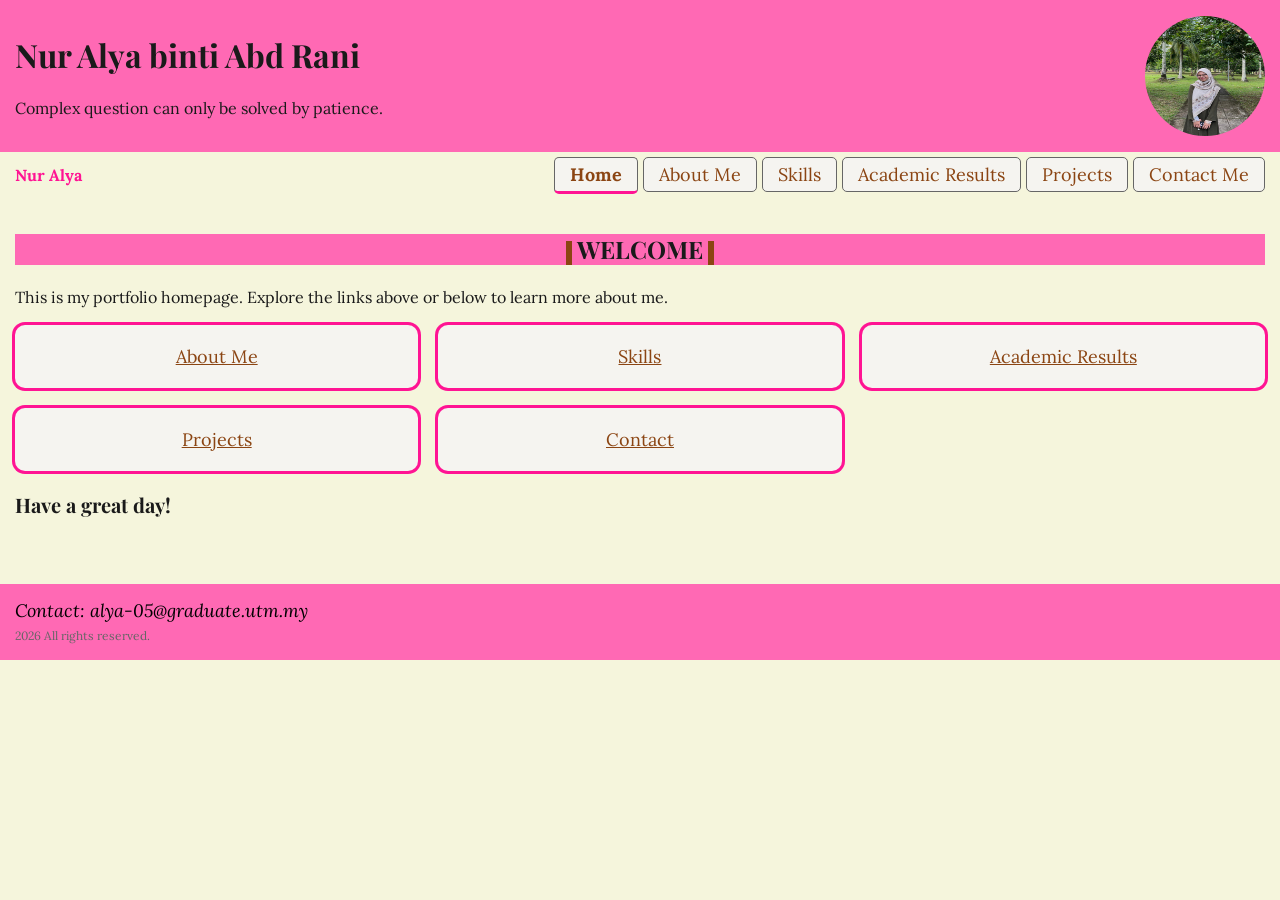
<file: index.html>
<!DOCTYPE html>
<html lang="en">
<head>
  <meta charset="UTF-8">
  <meta name="description" content="Portfolio of Alya, a software engineering student at UTM.">
  <meta name="viewport" content="width=device-width, initial-scale=1.0">
  <title>Lab Exercise 1</title>
  <link rel="stylesheet" href="style.css">
</head>

<body>
  <header>
    <div class="header-text">
      <h1>Nur Alya binti Abd Rani</h1>
      <p>Complex question can only be solved by patience.</p>
    </div>
    <div class="header-image">
      <img src="photos/profile-pic.jpg" alt="Profile image">
    </div>
  </header>

  <nav>
    <div class="logo">Nur Alya</div>
    <ul>
      <li><a href="index.html" class="active">Home</a></li>
      <li><a href="about.html">About Me</a></li>
      <li><a href="skills.html">Skills</a></li>
      <li><a href="academic.html">Academic Results</a></li>
      <li><a href="projects.html">Projects</a></li>
      <li><a href="contact.html">Contact Me</a></li>
    </ul>
  </nav>

  <main>
    <section>
      <h2>WELCOME</h2>
      <p>This is my portfolio homepage. Explore the links above or below to learn more about me.</p>
    </section>

    <section class="page-cards">
      <a href="about.html" class="card">About Me</a>
      <a href="skills.html" class="card">Skills</a>
      <a href="academic.html" class="card">Academic Results</a>
      <a href="projects.html" class="card">Projects</a>
      <a href="contact.html" class="card">Contact</a>
    </section>

    <section>
      <h3>Have a great day!</h3>
    </section>
  </main>

  <footer>
    <address>Contact: alya-05@graduate.utm.my</address>
    <small>2026 All rights reserved.</small>
  </footer>
</body>
</html>
</file>
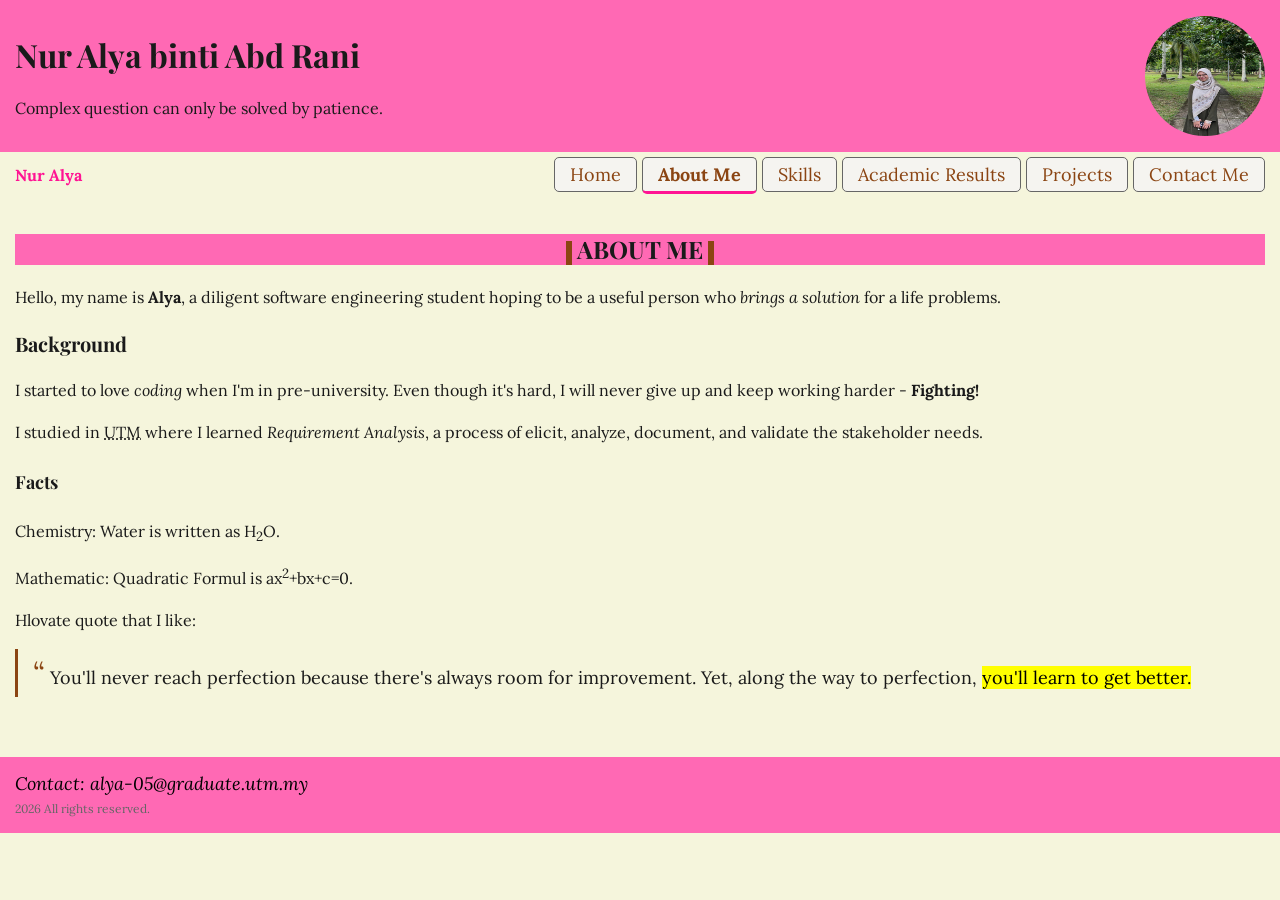
<file: about.html>
<!DOCTYPE html>
<html lang="en">
<head>
  <meta charset="UTF-8">
  <meta name="description" content="Portfolio of Alya, a software engineering student at UTM.">
  <meta name="viewport" content="width=device-width, initial-scale=1.0">
  <title>Lab Exercise 1</title>
  <link rel="stylesheet" href="style.css">
</head>

<body>
  <header>
    <div class="header-text">
      <h1>Nur Alya binti Abd Rani</h1>
      <p>Complex question can only be solved by patience.</p>
    </div>
    <div class="header-image">
      <img src="photos/profile-pic.jpg" alt="Profile image">
    </div>
  </header>

  <nav>
    <div class="logo">Nur Alya</div>
    <ul>
      <li><a href="index.html">Home</a></li>
      <li><a href="about.html" class="active">About Me</a></li>
      <li><a href="skills.html">Skills</a></li>
      <li><a href="academic.html">Academic Results</a></li>
      <li><a href="projects.html">Projects</a></li>
      <li><a href="contact.html">Contact Me</a></li>
    </ul>
  </nav>

  <main>
    <h2>ABOUT ME</h2>
      <p>
        Hello, my name is <strong>Alya</strong>, a diligent software engineering student hoping to be a useful person who <em>brings a solution</em> for a life problems.
      </p>

      <h3>Background</h3>
      <p>
        I started to love <i>coding</i> when I'm in pre-university. Even though it's hard, I will never give up and keep working harder - <b>Fighting!</b>
      </p>

      <!-- 
        Difference: <strong> conveys the importance text while <b> just give the attention to the text. 
        Difference: <em> conveys what we want to emphasized, while <i> just to makes the words italic.
      -->

      <p>
        I studied in <abbr title="Universiti Teknologi Malaysia">UTM</abbr> where I learned <dfn>Requirement Analysis</dfn>, a process of elicit, analyze, document, and validate the stakeholder needs.
      </p>

      <h4>Facts</h4>
      <p>Chemistry: Water is written as H<sub>2</sub>O.</p>
      <p>Mathematic: Quadratic Formul is ax<sup>2</sup>+bx+c=0.</p>
      <p>Hlovate quote that I like:</p>
      <blockquote cite="https://quotefancy.com/hlovate-quotes">You'll never reach perfection because there's always room for improvement. Yet, along the way to perfection, <mark>you'll learn to get better.</mark></blockquote>
  </main>

  <footer>
    <address>Contact: alya-05@graduate.utm.my</address>
    <small>2026 All rights reserved.</small>
  </footer>
</body>
</html>
</file>
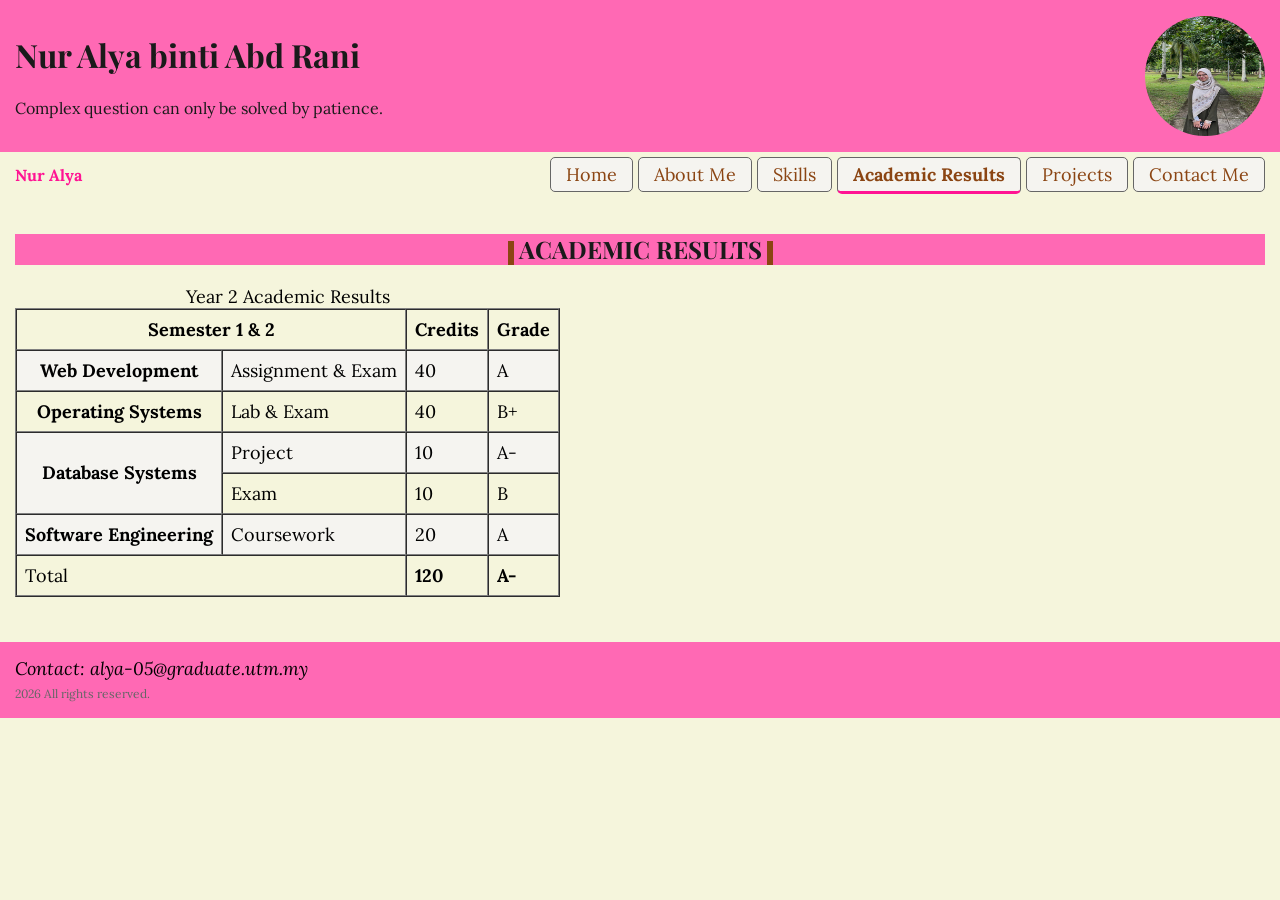
<file: academic.html>
<!DOCTYPE html>
<html lang="en">
<head>
  <meta charset="UTF-8">
  <meta name="description" content="Portfolio of Alya, a software engineering student at UTM.">
  <meta name="viewport" content="width=device-width, initial-scale=1.0">
  <title>Lab Exercise 1</title>
  <link rel="stylesheet" href="style.css">
</head>

<body>
  <header>
    <div class="header-text">
      <h1>Nur Alya binti Abd Rani</h1>
      <p>Complex question can only be solved by patience.</p>
    </div>
    <div class="header-image">
      <img src="photos/profile-pic.jpg" alt="Profile image">
    </div>
  </header>

  <nav>
    <div class="logo">Nur Alya</div>
    <ul>
      <li><a href="index.html">Home</a></li>
      <li><a href="about.html">About Me</a></li>
      <li><a href="skills.html">Skills</a></li>
      <li><a href="academic.html" class="active">Academic Results</a></li>
      <li><a href="projects.html">Projects</a></li>
      <li><a href="contact.html">Contact Me</a></li>
    </ul>
  </nav>

  <main>
    <h2>ACADEMIC RESULTS</h2>
      <!-- Deprecated: border, cellpadding, cellspacing attribute. Modern alternative: use CSS property -->
      <table border="1" cellpadding="8" cellspacing="0">
        <caption>Year 2 Academic Results</caption>

        <thead>
          <tr>
            <th scope="col" colspan="2">Semester 1 &amp; 2</th>
            <th scope="col">Credits</th>
            <th scope="col">Grade</th>
          </tr>
        </thead>

        <tbody>
          <tr>
            <th scope="row">Web Development</th>
            <td>Assignment &amp; Exam</td>
            <td>40</td>
            <td>A</td>
          </tr>

          <tr>
            <th scope="row">Operating Systems</th>
            <td>Lab &amp; Exam</td>
            <td>40</td>
            <td>B+</td>
          </tr>

          <tr>
            <th scope="row" rowspan="2">Database Systems</th>
            <td>Project</td>
            <td>10</td>
            <td>A-</td>
          </tr>

          <tr>
            <td>Exam</td>
            <td>10</td>
            <td>B</td>
          </tr>

          <tr>
            <th scope="row">Software Engineering</th>
            <td>Coursework</td>
            <td>20</td>
            <td>A</td>
          </tr>
        </tbody>

        <tfoot>
          <tr>
            <td colspan="2">Total</td>
            <td><strong>120</strong></td>
            <td><strong>A-</strong></td>
          </tr>
        </tfoot>

      </table>
  </main>

  <footer>
    <address>Contact: alya-05@graduate.utm.my</address>
    <small>2026 All rights reserved.</small>
  </footer>
</body>
</html>
</file>
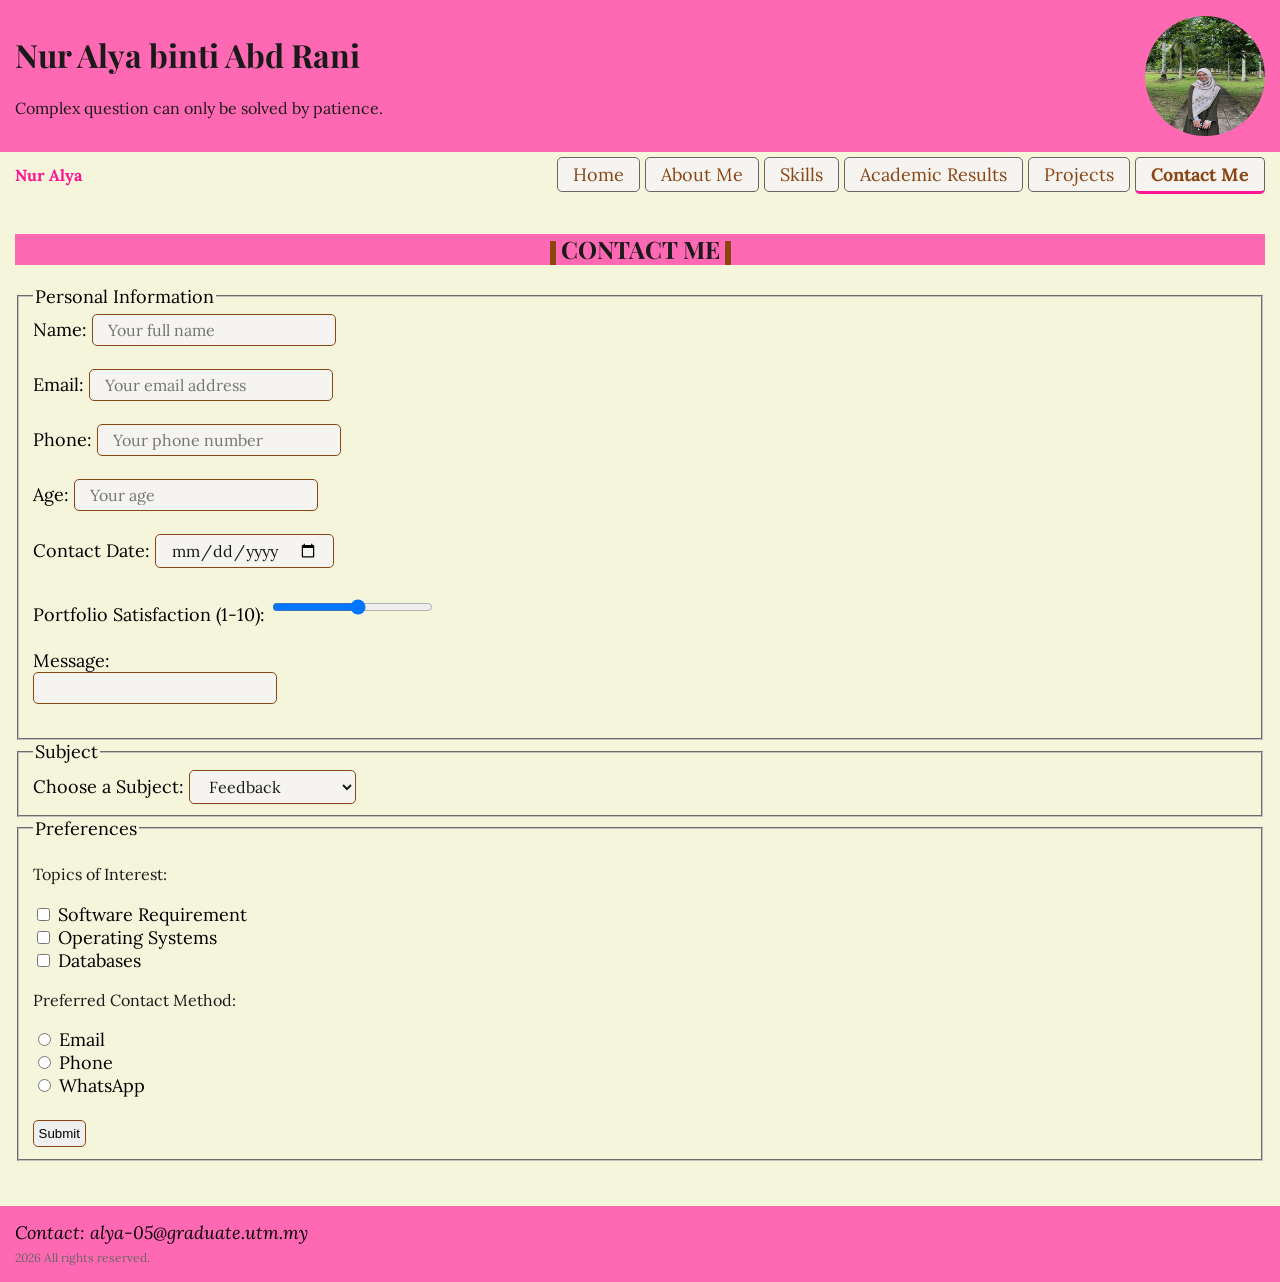
<file: contact.html>
<!DOCTYPE html>
<html lang="en">
<head>
  <meta charset="UTF-8">
  <meta name="description" content="Portfolio of Alya, a software engineering student at UTM.">
  <meta name="viewport" content="width=device-width, initial-scale=1.0">
  <title>Lab Exercise 1</title>
  <link rel="stylesheet" href="style.css">
</head>

<body>
  <header>
    <div class="header-text">
      <h1>Nur Alya binti Abd Rani</h1>
      <p>Complex question can only be solved by patience.</p>
    </div>
    <div class="header-image">
      <img src="photos/profile-pic.jpg" alt="Profile image">
    </div>
  </header>

  <nav>
    <div class="logo">Nur Alya</div>
    <ul>
      <li><a href="index.html">Home</a></li>
      <li><a href="about.html">About Me</a></li>
      <li><a href="skills.html">Skills</a></li>
      <li><a href="academic.html">Academic Results</a></li>
      <li><a href="projects.html">Projects</a></li>
      <li><a href="contact.html" class="active">Contact Me</a></li>
    </ul>
  </nav>

  <main>
    <h2>CONTACT ME</h2>
    <form action="#" method="post">

      <fieldset>
        <legend>Personal Information</legend>
        <label for="name">Name:</label>
        <input type="text" id="name" name="name" placeholder="Your full name" required maxlength="60"><br><br>

        <label for="email">Email:</label>
        <input type="email" id="email" name="email" placeholder="Your email address" required maxlength="60"><br><br>

        <label for="phone">Phone:</label>
        <input type="tel" id="phone" name="phone" placeholder="Your phone number" required maxlength="12"><br><br>

        <label for="age">Age:</label>
        <input type="number" id="age" name="age" placeholder="Your age" required><br><br>

        <label for="date">Contact Date:</label>
        <input type="date" id="date" name="date"><br><br>

        <label for="range">Portfolio Satisfaction (1-10):</label>
        <input type="range" id="range" name="range" min="1" max="10"><br><br>

        <label for="textarea">Message:</label><br>
        <input id="textarea" name="textarea" required maxlength="120"><br><br>
      </fieldset>

      <fieldset>
        <legend>Subject</legend>
        <label for="subject">Choose a Subject:</label>

        <select id="subject" name="subject">

          <optgroup label="General">
            <option value="feedback">Feedback</option>
            <option value="inquiry">Inquiry</option>
          </optgroup>

          <optgroup label="Project">
            <option value="collaboration">Collaboration</option>
            <option value="support">Support</option>
          </optgroup>

        </select>
      </fieldset>

      <fieldset>
        <legend>Preferences</legend>
        <p>Topics of Interest:</p>
        <input type="checkbox" id="sr" name="interest" value="requirement">
        <label for="sr">Software Requirement</label><br>

        <input type="checkbox" id="os" name="interest" value="os">
        <label for="os">Operating Systems</label><br>

        <input type="checkbox" id="db" name="interest" value="db">
        <label for="db">Databases</label><br>

        <p>Preferred Contact Method:</p>
        <input type="radio" id="emailContact" name="contactMethod" value="email" required>
        <label for="emailContact">Email</label><br>

        <input type="radio" id="phoneContact" name="contactMethod" value="phone">
        <label for="phoneContact">Phone</label><br>

        <input type="radio" id="whatsappContact" name="contactMethod" value="whatsapp">
        <label for="whatsappContact">WhatsApp</label><br><br>

        <button type="button" onclick="alert('Successful!')">Submit</button>
      </fieldset>
    </form>
  </main>

  <footer>
    <address>Contact: alya-05@graduate.utm.my</address>
    <small>2026 All rights reserved.</small>
  </footer>
</body>
</html>
</file>
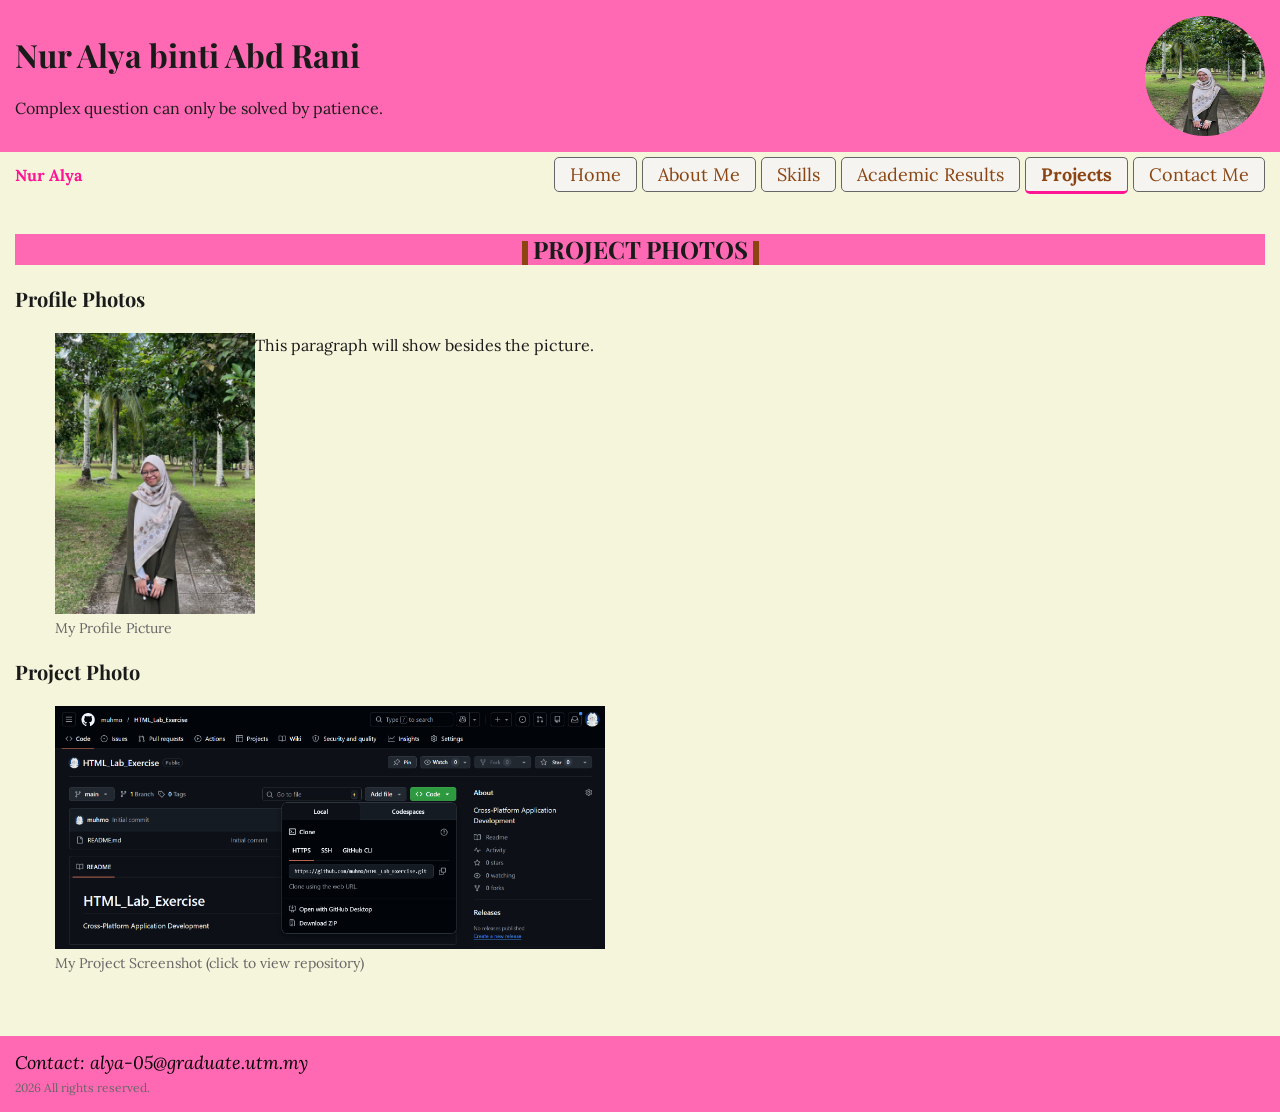
<file: projects.html>
<!DOCTYPE html>
<html lang="en">
<head>
  <meta charset="UTF-8">
  <meta name="description" content="Portfolio of Alya, a software engineering student at UTM.">
  <meta name="viewport" content="width=device-width, initial-scale=1.0">
  <title>Lab Exercise 1</title>
  <link rel="stylesheet" href="style.css">
</head>

<body>
  <header>
    <div class="header-text">
      <h1>Nur Alya binti Abd Rani</h1>
      <p>Complex question can only be solved by patience.</p>
    </div>
    <div class="header-image">
      <img src="photos/profile-pic.jpg" alt="Profile image">
    </div>
  </header>

  <nav>
    <div class="logo">Nur Alya</div>
    <ul>
      <li><a href="index.html">Home</a></li>
      <li><a href="about.html">About Me</a></li>
      <li><a href="skills.html">Skills</a></li>
      <li><a href="academic.html">Academic Results</a></li>
      <li><a href="projects.html" class="active">Projects</a></li>
      <li><a href="contact.html">Contact Me</a></li>
    </ul>
  </nav>

  <main>
    <h2>PROJECT PHOTOS</h2>
      <h3>Profile Photos</h3>
      <figure>
        <p>
          <!-- Deprecated: align attribute. Modern alternative: use CSS text-align -->
          <img src="photos/profile-pic.jpg" alt="Me standing among trees" width="200" height="300" title="My profile picture" align="left"> 
          This paragraph will show besides the picture.
        </p>
        <!-- Deprecated clear attribute. -->
        <br clear="all">

        <figcaption>My Profile Picture</figcaption>
      </figure>

      <h3>Project Photo</h3>
      <figure>
        <a href="https://github.com/muhmo/HTML_Lab_Exercise.git">
          <img src="photos/myProject.png" alt="My project repository github" width="550" height="250" title="project repository">
        </a>
        <figcaption>My Project Screenshot (click to view repository)</figcaption>
      </figure>
  </main>

  <footer>
    <address>Contact: alya-05@graduate.utm.my</address>
    <small>2026 All rights reserved.</small>
  </footer>
</body>
</html>
</file>
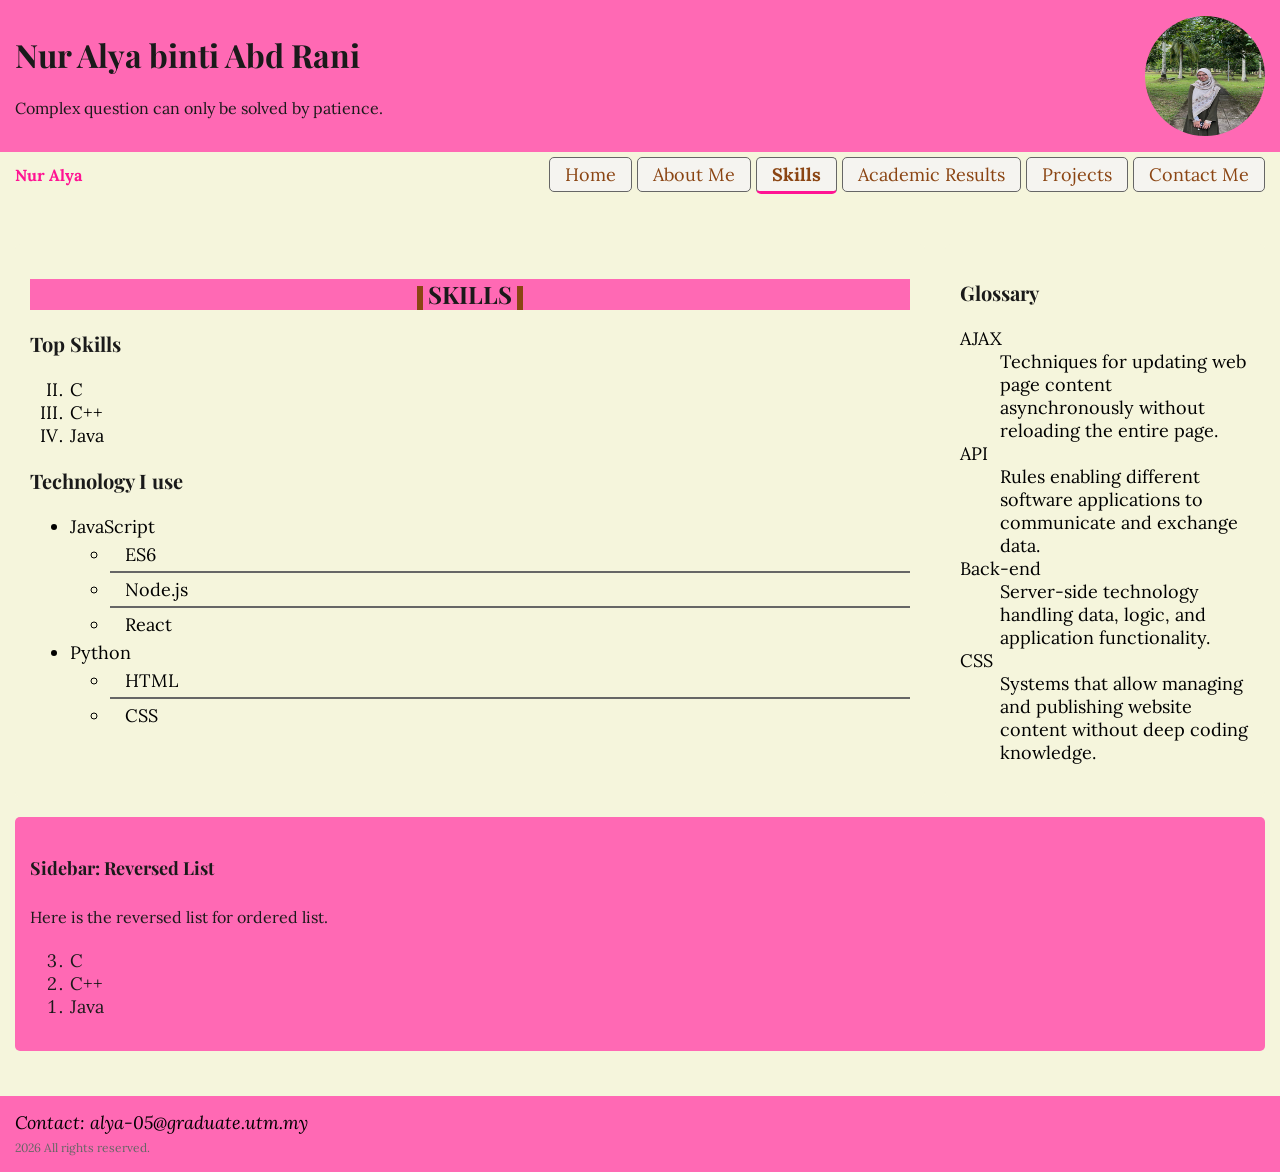
<file: skills.html>
<!DOCTYPE html>
<html lang="en">
<head>
  <meta charset="UTF-8">
  <meta name="description" content="Portfolio of Alya, a software engineering student at UTM.">
  <meta name="viewport" content="width=device-width, initial-scale=1.0">
  <title>Lab Exercise 1</title>
  <link rel="stylesheet" href="style.css">
</head>

<body>
  <header>
    <div class="header-text">
      <h1>Nur Alya binti Abd Rani</h1>
      <p>Complex question can only be solved by patience.</p>
    </div>
    <div class="header-image">
      <img src="photos/profile-pic.jpg" alt="Profile image">
    </div>
  </header>

  <nav>
    <div class="logo">Nur Alya</div>
    <ul>
      <li><a href="index.html">Home</a></li>
      <li><a href="about.html">About Me</a></li>
      <li><a href="skills.html" class="active">Skills</a></li>
      <li><a href="academic.html">Academic Results</a></li>
      <li><a href="projects.html">Projects</a></li>
      <li><a href="contact.html">Contact Me</a></li>
    </ul>
  </nav>

  <main class="two-column">
    <article>
      <h2>SKILLS</h2>
      <h3>Top Skills</h3>
      <ol type="I" start="2">
        <li>C</li>
        <li>C++</li>
        <li>Java</li>
      </ol>

      <h3>Technology I use</h3>
      <ul>
        <li>JavaScript
          <ul class="results">
            <li>ES6</li>
            <li>Node.js</li>
            <li>React</li>
          </ul>
        </li>
        <li>Python
          <ul class="results">
            <li>HTML</li>
            <li>CSS</li>
          </ul>
        </li>
      </ul>
    </article>

    <aside>
      <h3>Glossary</h3>
      <dl>
        <dt>AJAX</dt>
        <dd>Techniques for updating web page content asynchronously without reloading the entire page.</dd>
        <dt>API</dt>
        <dd>Rules enabling different software applications to communicate and exchange data.</dd>
        <dt>Back-end</dt>
        <dd>Server-side technology handling data, logic, and application functionality.</dd>
        <dt>CSS</dt>
        <dd>Systems that allow managing and publishing website content without deep coding knowledge.</dd>
      </dl>
    </aside>

    <section class="featured">
      <h4>Sidebar: Reversed List</h4>
      <p>Here is the reversed list for ordered list.</p>
      <ol reversed>
        <li>C</li>
        <li>C++</li>
        <li>Java</li>
      </ol>
    </section>
  </main>

  <footer>
    <address>Contact: alya-05@graduate.utm.my</address>
    <small>2026 All rights reserved.</small>
  </footer>
</body>
</html>
</file>
<file: style.css>
@import url('https://fonts.googleapis.com/css2?family=Lora:ital,wght@0,400..700;1,400..700&family=Playfair+Display:ital,wght@0,400..900;1,400..900&display=swap');

/* ============================================
 BREAKPOINTS
 mobile-first base: 320px and up (default)
 tablet: @media (min-width: 600px)
 desktop: @media (min-width: 1024px)
 ============================================ */

html {
  box-sizing: border-box;
  font-size: 62.5%; 
  /* 1rem = 10px */
}

*, 
*::before, 
*::after {
  box-sizing: inherit;
}

body {
  margin: 0;
  padding: 0;
  font-family: var(--font-body);
  background-color: var(--color-secondary);
}

:root {
 --color-primary: #ff69b4;
 --color-secondary: #f5f5dc;
 --color-accent1: #ff1493;
 --color-accent2: #8b4513;
 --color-white-text: #fff;
 --color-text: #1a1a1a;
 --color-muted: #666666;
 --color-surface: #f5f4f0;
 --font-body: 'Lora', Georgia, serif;
 --font-heading: 'Playfair Display', serif;
 --space-sm: 0.5rem;
 --space-md: 1.5rem;
 --space-lg: 3rem;
}

h1 {
  font-size: 3.2rem;
  line-height: 1.2;
  color: var(--color-text);
  font-family: var(--font-heading);
}

h2 {
  font-size: 2.4rem;
  text-align: center;
  line-height: 1.3;
  background-color: var(--color-primary);
  color: var(--color-text);
  font-family: var(--font-heading);
}

h3 {
  font-size: 2.0rem;
  line-height: 1.4;
  color: var(--color-text);
  font-family: var(--font-heading);
}

h4 {
  font-size: 1.8rem;
  line-height: 1.4;
  color: var(--color-text);
  font-family: var(--font-heading);
}

p {
  font-size: 1.6rem;
  font-family: var(--font-body);
  line-height: 1.6;
  color: var(--color-text);
  margin-bottom: var(--space-md); 
  /* Margin used to separate paragraphs from other elements */
}

small {
  font-size: 1.2rem;
  font-family: var(--font-body);
  line-height: 1.4;
  color: var(--color-muted);
}

blockquote {
  font-size: 1.8rem;
  font-family: var(--font-body);
  line-height: 1.6;
  color: var(--color-text);
  margin: var(--space-md) 0;
  padding-left: var(--space-md);
  border-left: 3px solid var(--color-accent2);
  /* Padding used to indent text inside blockquote */
}

code {
  font-size: 1.4rem;
  font-family: var(--font-body);
  line-height: 1.4;
  color: var(--color-text);
  background-color: var(--color-surface);
  padding: var(--space-sm);
  border-radius: 0.3rem;
  /* Padding ensures code text doesn’t touch the background edges */
}

figcaption {
  font-size: 1.4rem;
  font-family: var(--font-body);
  line-height: 1.4;
  color: var(--color-muted);
  margin-top: var(--space-sm);
  /* Margin separates caption from the image above */
}

img {
  max-width: 100%;
  height: auto;
  display: block; /* removes inline spacing issues */
}

blockquote::before {
  content: "“";
  font-size: 3rem;
  color: var(--color-accent2);
  margin-right: var(--space-sm);
}

h2::before {
  content: "";
  display: inline-block;
  width: 6px;
  height: 1em;
  background-color: var(--color-accent2);
  margin-right: var(--space-sm);
  vertical-align: middle;
}

h2::after {
  content: "";
  display: inline-block;
  width: 6px;
  height: 1em;
  background-color: var(--color-accent2);
  margin-left: var(--space-sm);
  vertical-align: middle;
}

/* Alternating row colours */
tbody tr:nth-child(odd) {
  background-color: var(--color-surface);
}

tbody tr:nth-child(even) {
  background-color: var(--color-secondary);
}

header { 
	display: block;
	justify-content: space-between;
	text-align: center;
  background-color: var(--color-primary); 
	padding: var(--space-md); 
  /* Using padding to create space inside header around text */ 
}

.header-text {
	max-width: 60%;
	color: var(--color-accent1);
}

.header-image img {
	width: 120px;
	height: 120px;
	border-radius: 50%;
	background-color: var(--color-muted);
}

nav { 
	display: flex;
	justify-content: space-between;
	align-items: center;
	background-color: var(--color-secondary); 
	padding: var(--space-sm) var(--space-md); 
  	/* Padding for inner spacing of nav links */ 

  	position: sticky;
  	top: 0;
  	z-index: 1000;
}

main { 
  padding: var(--space-md); 
  /* Padding ensures content doesn’t touch the edges of the container */ 
}

footer { 
  background-color: var(--color-primary); 
  color: var(color-white-text); 
  padding: var(--space-md); 
  margin-top: var(--space-lg); 
  /* Padding for inside spacing, margin to push footer away from main content */ 
}

a:link { color: var(--color-accent2); }
a:visited { color: var(--color-muted); }
a:hover { color: var(--color-muted); text-decoration: underline; }
a:active { color: var(--color-accent1); }

button, input, select { 
  border: 1px solid var(--color-accent2); 
  border-radius: 0.5rem; 
  padding: var(--space-sm); 
  /* Padding used so text inside buttons/inputs doesn’t touch the border */ 
}

/* Uniform form controls */
input,
textarea,
select {
  font-family: var(--font-body);
  font-size: 1.6rem;
  color: var(--color-text);

  padding: var(--space-sm) var(--space-md);
  border: 1px solid var(--color-accent2);
  border-radius: 0.5rem;
  background-color: var(--color-surface);

  outline: none; /* remove default focus outline */
  box-sizing: border-box;
}

/* Consistent focus state */
input:focus,
textarea:focus,
select:focus,
button:focus {
  border-color: var(--color-accent2);
  box-shadow: 0 0 0 3px rgba(139, 69, 19, 0.4); /* accent glow */
  outline: none;
}

/* Submit button styling */
button[type="submit"] {
  font-family: var(--font-body);
  font-size: 1.6rem;
  padding: var(--space-sm) var(--space-md);
  border: none;
  border-radius: 0.5rem;
  background-color: var(--color-accent2);
  color: #fff;
  cursor: pointer;
  transition: background-color 0.3s ease, transform 0.1s ease;
}

/* Background color transition on hover */
button[type="submit"]:hover {
  background-color: var(--color-accent1);
}

/* Transform scale on active */
button[type="submit"]:active {
  transform: scale(0.97);
}

.page-cards {
  display: grid;
  grid-template-columns: 1fr;     /* single column */
  gap: var(--space-md);
  align-items: stretch;
}

.card {
  border-radius: 1rem;
  box-shadow: 0 0 0 3px var(--color-accent1);
  padding: 2rem;
  background-color: var(--color-surface);
  text-align: center;
  transition: transform 0.2s;
  display: flex;
  flex-direction: column;
  justify-content: space-between;
}

.card:hover {
  transform: translateY(-4px);
  box-shadow: 0 4px 12px rgba(0, 0, 0, 0.15);
}

nav a {
	border: 1px solid var(--color-muted);
	border-radius: 0.5rem;
	color: var(--color-accent2);
	padding: var(--space-sm) var(--space-md);
	background-color: var(--color-surface);
  	text-decoration: none;
  	display: inline-block;
  	transition: color 0.2s, background-color 0.2s;
}

nav a:hover {
	color: var(--color-accent2);
	background-color: var(--color-accent1);
}

nav a.active {
	border-bottom: 3px solid var(--color-accent1);
	font-weight: bold;
}

nav a:focus {
  outline: 2px solid var(--color-accent1);
  outline-offset: 2px;
}

.logo {
	font-weight: bold;
	font-size: 1.6rem;
	color: var(--color-accent1);
}

nav ul {
	list-style: none;		/*remove bullets*/
	margin: 0;
	padding: 0;
	display: block;
	flex-wrap: wrap;
	gap: var(--space-sm);
}

/* Remove top border from first item and bottom border from last item */
ul.results li {
  border-top: 1px solid var(--color-muted);
  border-bottom: 1px solid var(--color-muted);
  padding: var(--space-sm) var(--space-md);
}

/* First item: remove top border */
ul.results li:first-child {
  border-top: none;
}

/* Last item: remove bottom border */
ul.results li:last-child {
  border-bottom: none;
}

.two-column {
  display: grid;
  grid-template-columns: 1fr;     /*single column*/
  gap: var(--space-md);
  margin-top: var(--space-lg);
}

.two-column article,
.two-column aside,
.two-column .featured {
  background-color: var(--color-secondary);
  padding: var(--space-md);
  border-radius: 0.5rem;
}

.two-column .featured {
  grid-column: span 2;
  background-color: var(--color-primary);
  color: var(--color-text);
}

@media (min-width: 600px) {

  body {
    font-size: 1.7rem; /* slightly larger text */
  }

  header {
    display: flex;
    justify-content: space-between;
    align-items: center;
    text-align: left;
  }

  /* Nav links horizontal row */
  nav ul {
    display: flex;
    flex-wrap: wrap;
    gap: var(--space-sm);
  }

  /* Card grid switches to 2 columns */
  .page-cards {
    grid-template-columns: repeat(2, 1fr);
  }

  /* Sidebar layout activates */
  .two-column {
    grid-template-columns: 1fr 280px;
    gap: 1.5rem;
  }

}

@media (min-width: 1024px) {
  body {
    font-size: 1.8rem; /* larger text for desktop */
  }

  nav ul {
    justify-content: flex-end;
  }

  /* Full 3-column card grid */
  .page-cards {
    grid-template-columns: repeat(3, 1fr);
    gap: 2rem;
  }

  /* Wider main + sidebar */
  .two-column {
    grid-template-columns: 2fr 320px;
    gap: 2rem;
  }

}
</file>
